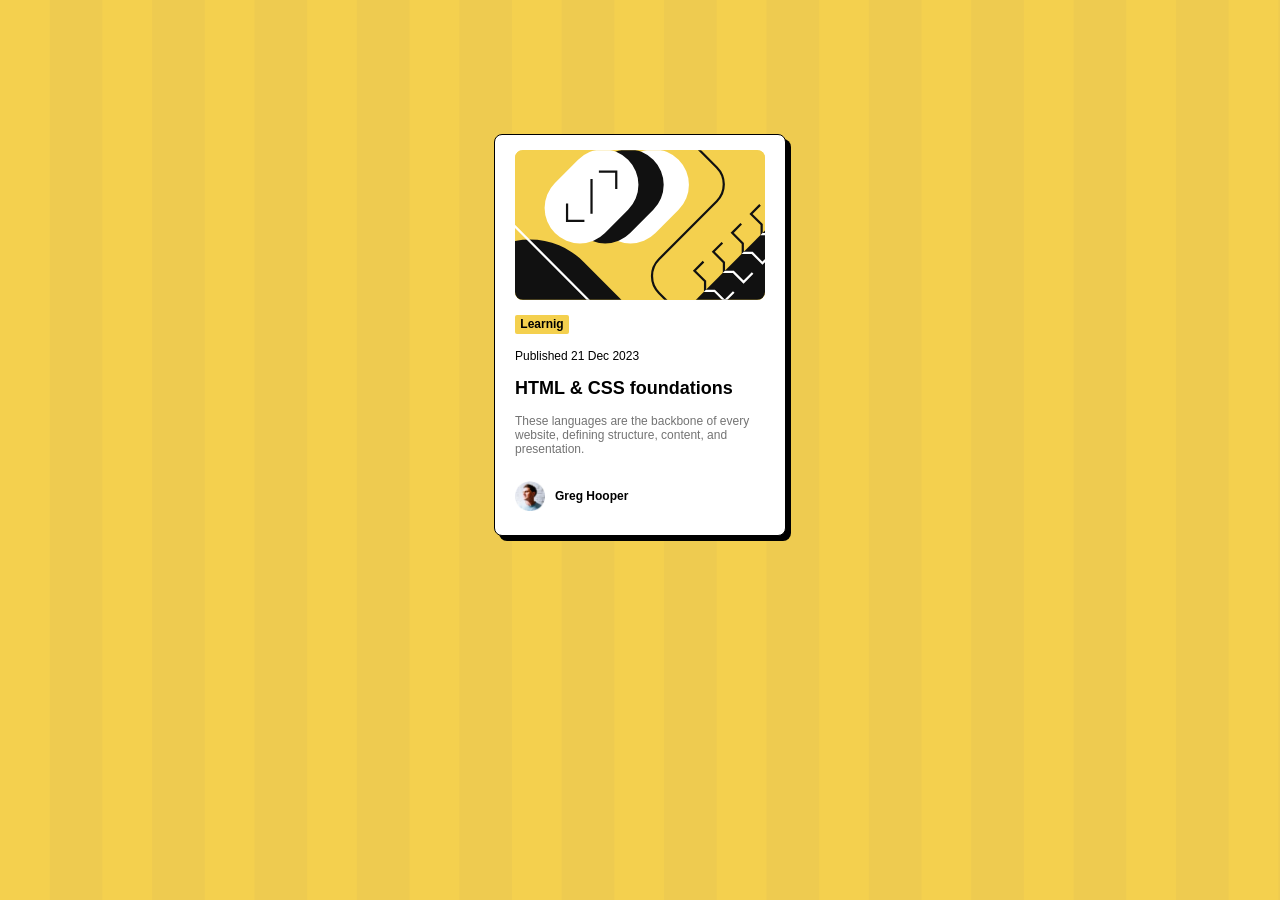
<file: index.html>
<!DOCTYPE html>
<html lang="en">

<head>
  <meta charset="UTF-8">
  <meta name="viewport" content="width=device-width, initial-scale=1.0">
  <!-- displays site properly based on user's device -->

  <title>Blog preview card</title>
  <link rel="stylesheet" href="./index.css">
</head>

<body>
  <main>
    <div class="maincard">
      <div class="card-img"> <img class="pic" src="./assets/images/illustration-article.svg"> </div>

      <div class="tag">
        <div class="l-text">Learnig</div>
      </div>

      <div class="text">Published 21 Dec 2023</div>
      <div class="B-text">HTML & CSS foundations</div>
      <div>
        <p class="text para-text">
          These languages are the backbone of every website, defining structure, content, and presentation.
        </p>
      </div>
      <div class="person">
        <div> <img class="peofile" src="./assets/images/image-avatar.webp"> </div>
        <div class="person-name">Greg Hooper</div>
      </div>
    </div>

  </main>
</body>

</html>
</file>
<file: index.css>
@import url('https://fonts.google.com/specimen/Figtree');

body {
      background-image: linear-gradient(to right, #f4d04e, #f4d04e 50px, #eecb50 5px, #eecb50);
      background-size: 8% 100%;

      font-family: 'Figtree', sans-serif;
}

main {
      /* margin: 10% 0px 0px 0px; */
      height: 100%;
      display: flex;
      flex-wrap: wrap;
      justify-content: space-around;
}

.maincard {
      margin: 10% 0px 10% 0px;
      flex-basis: 200;
      width: 290px;
      height: 400px;
      border: 1px solid;
      border-radius: 8px;
      box-shadow: 5px 5px;
      background-color: white;

      display: block;
      justify-content: flex-start;

      transition: all 0.25s;
}

.maincard:hover {
      .B-text {
            color: hsl(47, 88%, 63%);
      }

      box-shadow: 10px 10px;
}

.card-img {
      margin: 15px auto;
      width: 250px;
      height: 150px;
      border-radius: 8px;
      background-color: hsl(47, 88%, 63%);
}

.pic{
  width: 100%;    
  border-radius: 8px;
}

.tag {
      margin: 0px 20px 15px 20px;
      display: flex;
      justify-content: flex-start;
}

.l-text {
      width: 50px;
      height: 15px;
      border-radius: 2px;
      background-color: hsl(47, 88%, 63%);

      padding: 2px;
      font-weight: 900;
      font-size: 12px;
      text-align: center;
}

.text {
      margin: auto 20px;
      padding: 0px 15px 0px 0px;
      font-size: 12px;

      height: auto;
      word-wrap: break-word;
}

.para-text {
      color: #737373;
}

.B-text {
      margin: 15px 20px 15px 20px;
      font-size: 18px;
      font-weight: 900;
      text-align: start;

      transition: all 0.5s;
}

.person {
      margin: 15px 20px;
      display: flex;
      flex-direction: row;
      align-content: flex-start;
}

.person-name {
      padding: 18px 10px;
      font-weight: 900;
      font-size: 12px;
}

.peofile{
      margin: 10px 0px;
      width: 30px;
      height: 30px;
}
</file>
